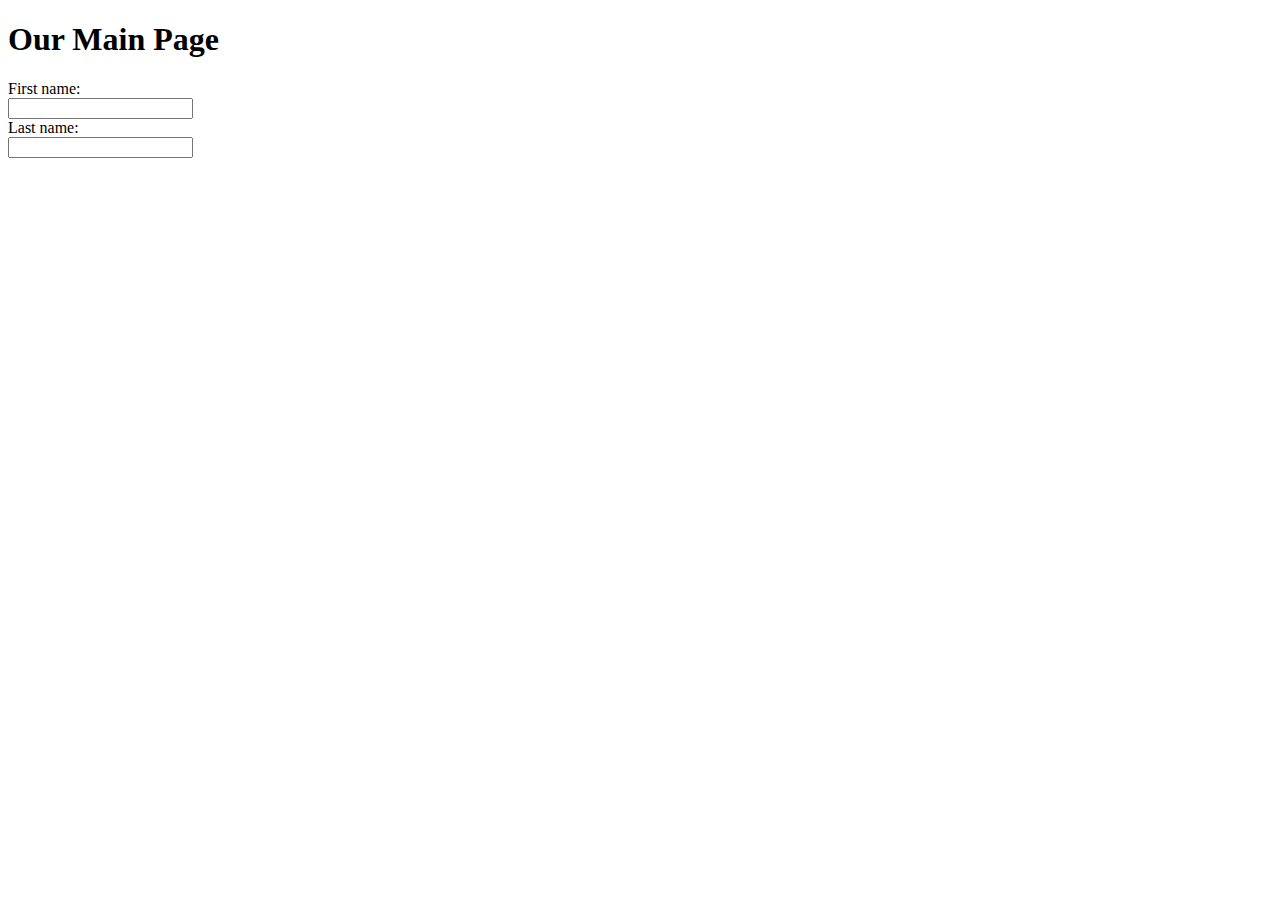
<file: Node_JS_Practice/serv_index.html>
<!DOCTYPE html>
<html lang="en">
<head>
    <meta charset="UTF-8">
    <meta name="viewport" content="width=device-width, initial-scale=1.0">
    <title>Node.js Server Tutorial</title>
</head>
<body>
    <h1>Our Main Page</h1>
    <form>
        <label for="fname">First name:</label><br>
        <input type="text" id="fname" name="fname"><br>
        <label for="lname">Last name:</label><br>
        <input type="text" id="lname" name="lname">
    </form>

</body>
</html>
</file>
